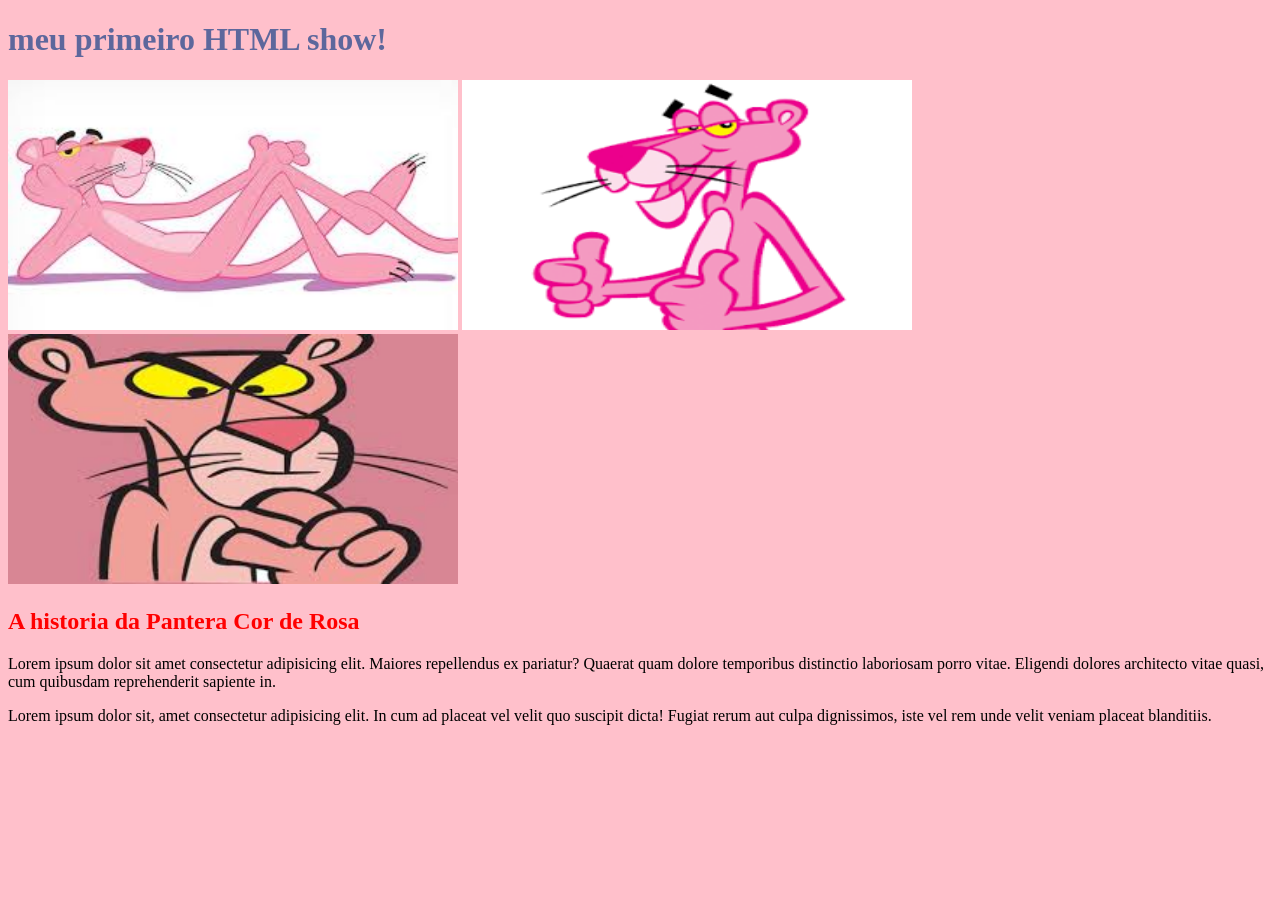
<file: index.html>
<!DOCTYPE html>
<html lang="en">
<head>
    <meta charset="UTF-8">
    <meta name="viewport" content="width=, initial-scale=1.0">
    <link rel="stylesheet" href="style.css">
    <title>pantera</title>
</head>
<body>
    <h1>meu primeiro HTML show!</h1>
    <img src="img/pantera.jpg" alt="pantera" style="width: 450px; height: 250px;">
    <img src="img/pantera2.png" alt="pantera" style="width: 450px; height: 250px;">
    <img src="img/pantera3.jfif" alt="pantera" style="width: 450px; height: 250px;">

    <h2>A historia da Pantera Cor de Rosa</h2>

    <p>Lorem ipsum dolor sit amet consectetur adipisicing elit. Maiores repellendus ex pariatur? Quaerat quam dolore temporibus distinctio laboriosam porro vitae. Eligendi dolores architecto vitae quasi, cum quibusdam reprehenderit sapiente in.</p>

    <p>Lorem ipsum dolor sit, amet consectetur adipisicing elit. In cum ad placeat vel velit quo suscipit dicta! Fugiat rerum aut culpa dignissimos, iste vel rem unde velit veniam placeat blanditiis.</p>

</body>
</html>
</file>
<file: style.css>
body{
    background-color: pink;
}

h1{
    color: rgb(93, 103, 156);
}

h2{
    color: red;
}
</file>
